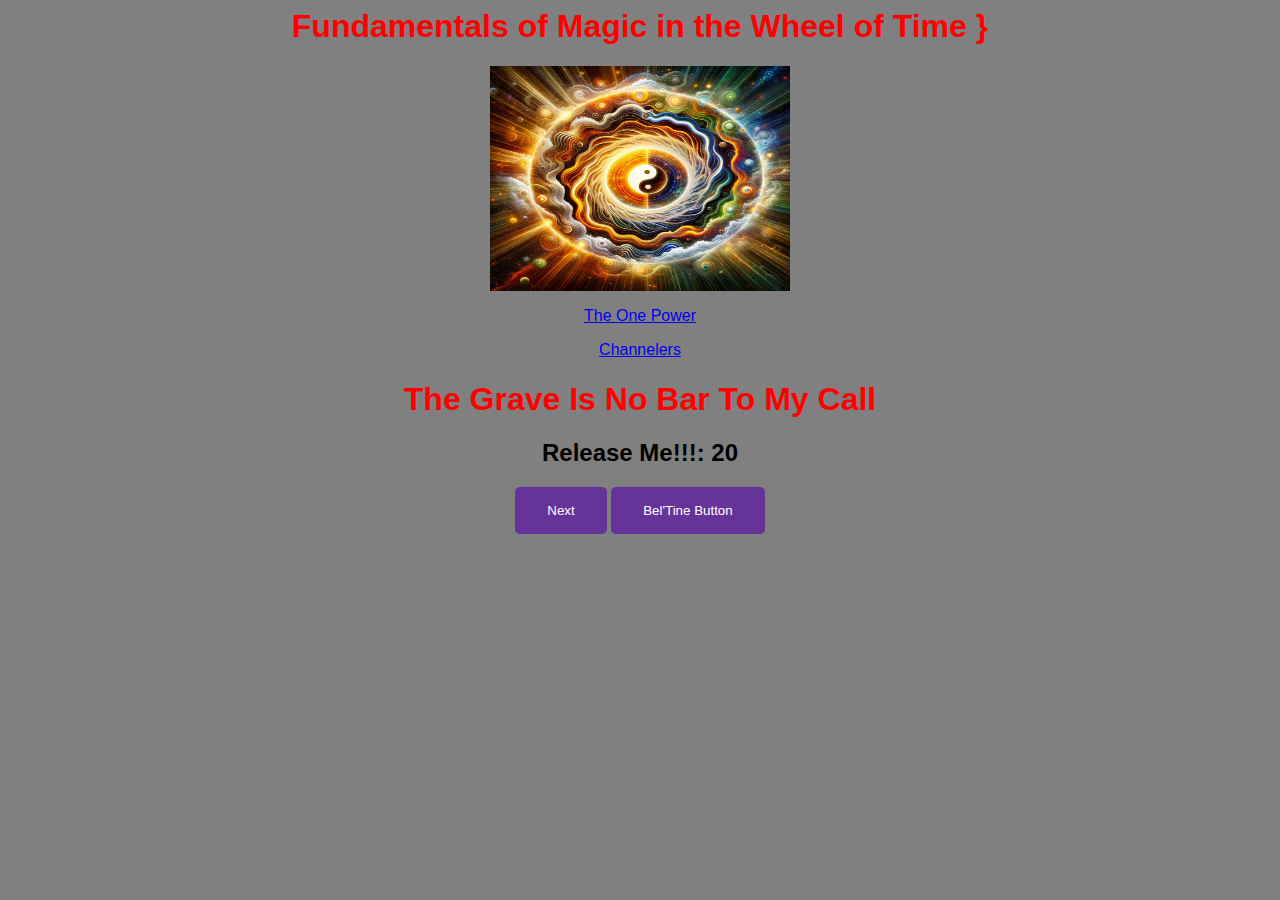
<file: index.html>
<html>
<head>
  <meta charset="utf-8">
  <link rel="stylesheet" href="/style.css" 
    <link rel="scriptsheet" href="/scipt.js"
    < script src="/script.js" defer></script>
</head>


  <h1> Fundamentals of Magic in the Wheel of Time
  <style>
    h1 {
      color:red;
      font-weight:bold;
      text-align: center;
    }
    body{
  background-color:grey;
      text-align: center;
  }
    p { 
      color: white;
    }
  </style>
  </head>
    }
  </style>
    <body> 
  </h1>
  <img src="https://cfr3yt.github.io/images/the pattern 2.png" alt="Description of the image" width="300" height="225">
  <p>
    <a href="https://cfr3yt.github.io./saidar.html">The One Power</a>
  </p>
  <p>
    <a href="https://cfr3yt.github.io./channeler.html">Channelers</a>
  </p>
  <h1>The Grave Is No Bar To My Call</h1>

    <h2>Release Me!!!: <span id="count">20</span></h2>
    <button onclick="updateCount()">Next</button>
    <button id="btn"> 
      Bel'Tine Button
    </button>
     
      
  <script>

        var i = 20;
    
        function updateCount() {
            i = i - 1;
            countobj = document.getElementById("count");
            console.log("Updating object: " + countobj);
            countobj.innerHTML = "<b>" + i + "</b>";

            if (i <= 0) {
                countobj.innerHTML = "<b><font size='+5'>BOOM!</b>";
                document.body.style.backgroundColor = "white"; 
                document.body.style.color = "black"; 
            } else { 
              var redness = (20-i)*12;
              redness = Math.min(redness,255);
              document.body.style.backgroundColor = "rgb("+ redness + ", 0, 0)";
        }
        } 

    </script>
</body>  
</html>
</file>
